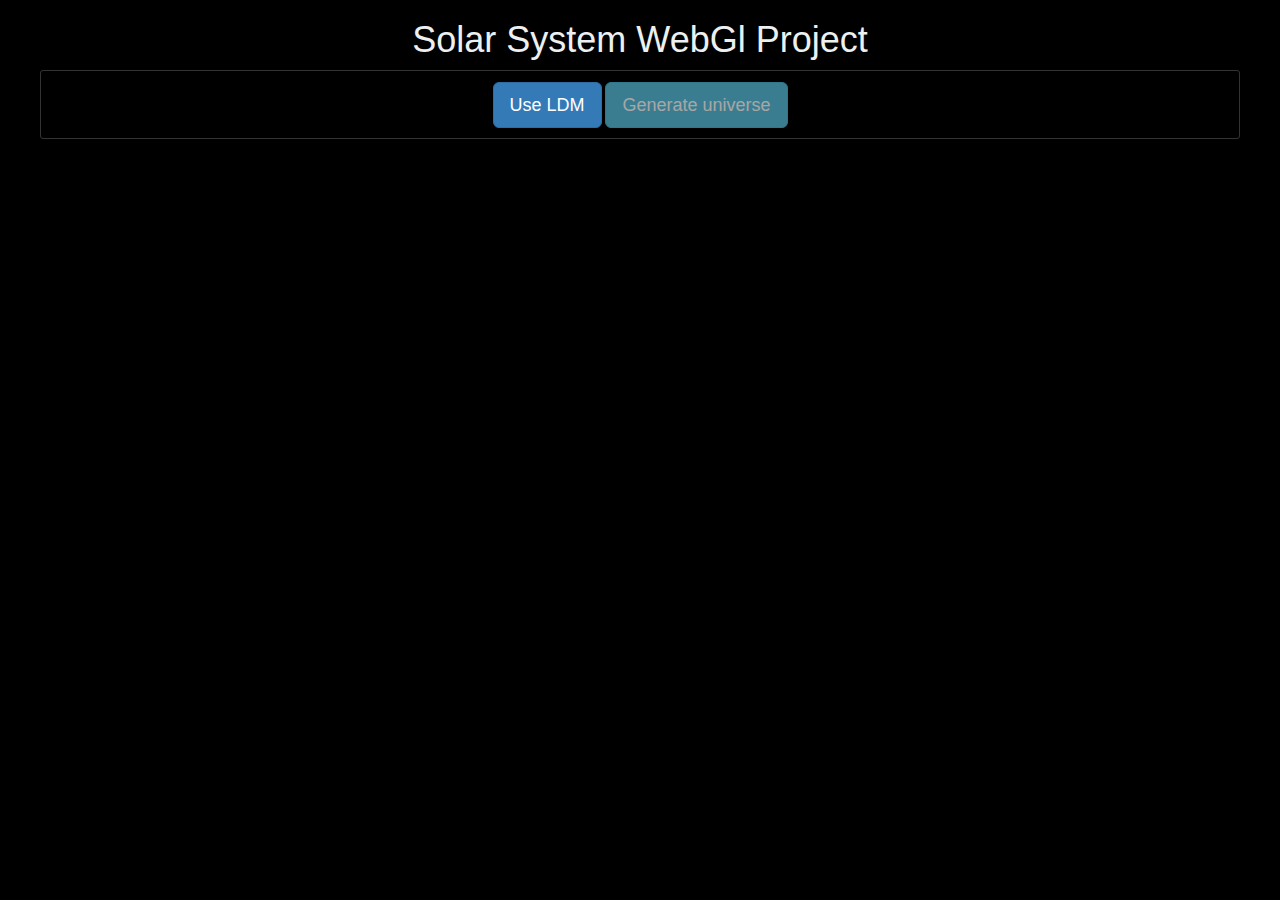
<file: index.html>
<!DOCTYPE html>
<html lang="en">
<head>
    <meta charset="UTF-8">
    <title>AZ-webgl-Solar system</title>
    <link rel="stylesheet" href="css/bootstrap.css">
    <link rel="stylesheet" href="css/animate.css">
    <link rel="stylesheet" href="styles/style.css">
    <script src="scripts/require.js"></script>
    <script src="scripts/jquery-2.2.3.min.js"></script>
    <script src="scripts/main.js"></script>
</head>
<body>
<div class="container">
    <div class="row">
        <div class="col-xs-12 col-sm-12 col-md-12 col-lg-12">
            <h1 class="text-center">Solar System WebGl Project</h1>
        </div>
    </div>
    <div id="loader" class="row">
        <div class="col-xs-12 col-sm-12 col-md-12 col-lg-12 text-center">
        	<h3>LOADING...</h3>
        </div>
    </div>
    <div id="main-container" class="row hidden">
        <div class="row universe-creator">
            <div class="row">
                <div class="col-xs-4 col-sm-4 col-md-4 col-lg-4">
                    <div class="row">
                        <div class="col-xs-12 col-sm-12 col-md-12 col-lg-12">

                        </div>
                    </div>
                </div>
                <div class="col-xs-8 col-sm-8 col-md-8 col-lg-8">
                    <div class="row">
                        <div class="col-xs-12 col-sm-12 col-md-12 col-lg-12">

                        </div>
                    </div>
                </div>
            </div>
            <div class="row">
                <div class="col-xs-12 col-sm-12 col-md-12 col-lg-12 text-center">
                    <button id="btn-generate-lmd" class="btn btn-lg btn-primary">Use LDM</button>
                    <button id="btn-generate" class="btn btn-lg btn-info disabled">Generate universe</button>
                </div>
            </div>
        </div>
    </div>
    <div id="scene-container" class="hidden">
        <div class="row">
            <div id="container_scene" class="col-xs-12 col-sm-12 col-md-12 col-lg-12">
                <canvas id="scene" width="1000px" height="450px">

                </canvas>
            </div>
        </div>
        <div class="row">
            <div class="col-xs-12 col-sm-12 col-md-12 col-lg-12 text-center">
                <div id ="system_cam" class="btn-group">

                </div>
            </div>
        </div>
    </div>
</div>
<footer>
    <script id="shader-fs" type="x-shader/x-fragment">
    precision mediump float;

    varying vec2 vTextureCoord;
    varying vec3 vLightWeighting;

    uniform sampler2D uSampler;

    void main(void) {
        vec4 textureColor = texture2D(uSampler, vec2(vTextureCoord.s, vTextureCoord.t));
        gl_FragColor = vec4(textureColor.rgb * vLightWeighting, textureColor.a);
    }
    </script>
    <script id="shader-vs" type="x-shader/x-vertex">
    attribute vec3 aVertexPosition;
    attribute vec3 aVertexNormal;
    attribute vec2 aTextureCoord;

    uniform mat4 uMVMatrix;
    uniform mat4 uPMatrix;
    uniform mat3 uNMatrix;

    uniform vec3 uAmbientColor;

    uniform vec3 uPointLightingLocation;
    uniform vec3 uPointLightingColor;

    uniform bool uUseLighting;

    varying vec2 vTextureCoord;
    varying vec3 vLightWeighting;

    void main(void) {
        vec4 mvPosition = uMVMatrix * vec4(aVertexPosition, 1.0);
        gl_Position = uPMatrix * mvPosition;
        vTextureCoord = aTextureCoord;

        if (!uUseLighting) {
            vLightWeighting = vec3(1.0, 1.0, 1.0);
        } else {
            vec3 lightDirection = normalize(uPointLightingLocation - mvPosition.xyz);

            vec3 transformedNormal = uNMatrix * aVertexNormal;
            float directionalLightWeighting = max(dot(transformedNormal, lightDirection), 0.0);
            vLightWeighting = uAmbientColor + uPointLightingColor * directionalLightWeighting;
        }
    }
    </script>

    <script !src="">
        $().ready(function () {
            //Star script
            $('#btn-generate-lmd').click(function (e) {
                e.preventDefault();
                webGLStart(universe_ldm);
                $('.universe-creator').addClass('hidden');
                $('#scene-container').removeClass('hidden').animateCss('fadeIn');
            });
        })
    </script>
</footer>
</body>
</html>
</file>
<file: styles/style.css>
body {
  background-color: #000; }
  body h1 {
    color: #ecf0f1; }
  body .universe-creator {
    background: #000;
    border: 1px solid;
    border-radius: 3px;
    padding: 10px 15px; }
  body #scene {
    width: 100%; }
  body canvas {
    border: 1px solid; }

/*# sourceMappingURL=style.css.map */
</file>
